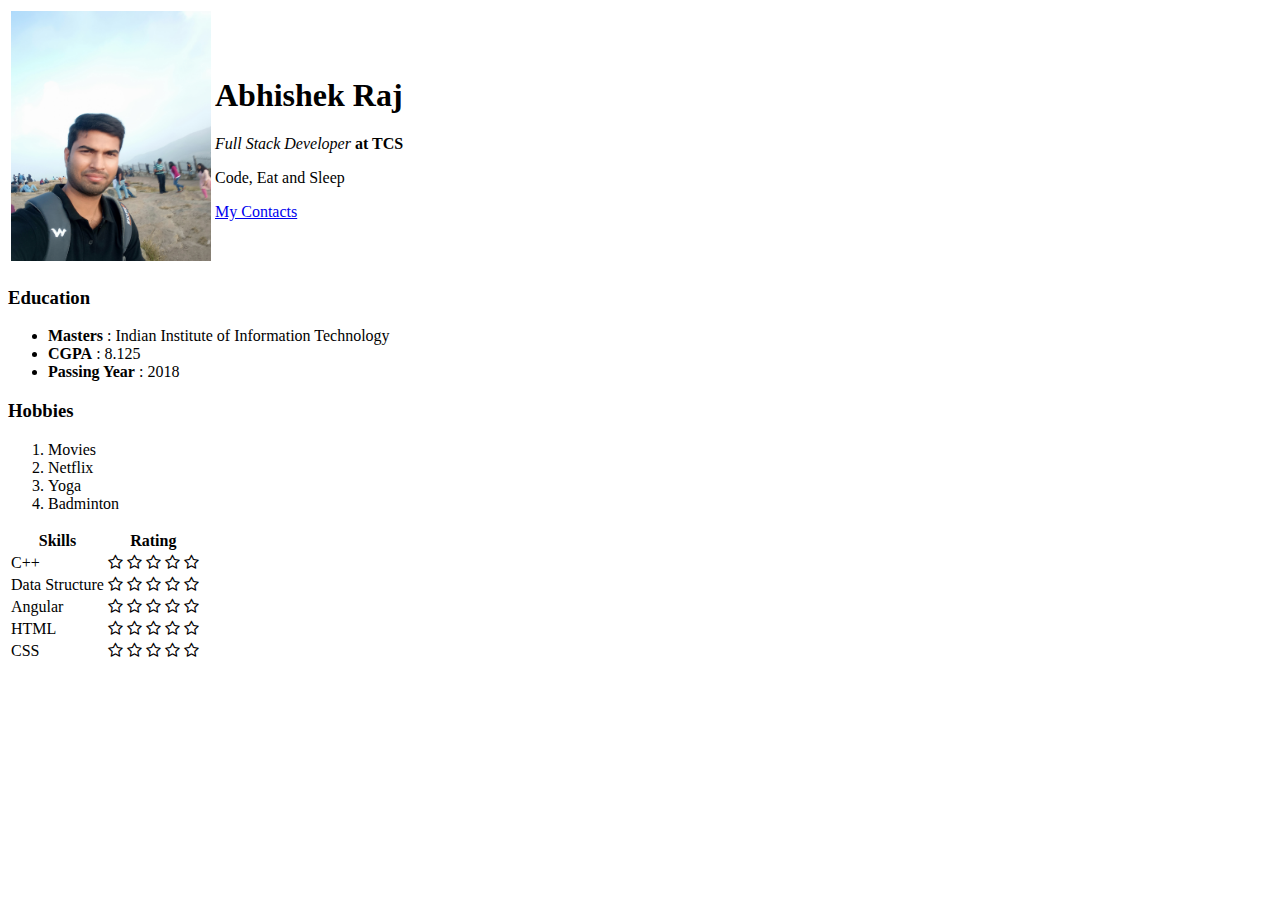
<file: index.html>
<!DOCTYPE html>
<!--[if lt IE 7]>      <html class="no-js lt-ie9 lt-ie8 lt-ie7"> <![endif]-->
<!--[if IE 7]>         <html class="no-js lt-ie9 lt-ie8"> <![endif]-->
<!--[if IE 8]>         <html class="no-js lt-ie9"> <![endif]-->
<!--[if gt IE 8]><!--> <html class="no-js"> <!--<![endif]-->
    <head>
        <meta charset="utf-8">
        <meta http-equiv="X-UA-Compatible" content="IE=edge">
        <title>Abhishek Raj personal site</title>
        <meta name="description" content="">
        <meta name="viewport" content="width=device-width, initial-scale=1">
        <link rel="stylesheet" href="">
        <link rel="stylesheet" href="https://cdnjs.cloudflare.com/ajax/libs/font-awesome/4.7.0/css/font-awesome.min.css">
    </head>
    <body>
        <!--[if lt IE 7]>
            <p class="browsehappy">You are using an <strong>outdated</strong> browser. Please <a href="#">upgrade your browser</a> to improve your experience.</p>
        <![endif]-->
        
        <table>
            <td><img src="Images/mypic.jpg" height="250" width="200" alt="Abhishek Raj profile Picture">
            </td>
            <td><h1>Abhishek Raj</h1>
                <p><em>Full Stack Developer</em><strong> at TCS</strong></p>
                <p>Code, Eat and Sleep</p>
                <a href="contact.html">My Contacts</a>
                </td>
        </table>


        <script src="" async defer></script>
        <table>
            <thead>
                <th>Skills</th>
                <th>Rating</th>
            </thead>
        
            <tbody>
                <tr>
                    <td>C++</td>
                    <td><i class="fa fa-star-o fa-1x rating-star" id="rating-1" data-rating="1" tabindex="0" aria-label="Rate as one out of 5 stars" role="radio"></i>
                        <i class="fa fa-star-o fa-1x rating-star" id="rating-2" data-rating="2" tabindex="0" aria-label="Rate as two out of 5 stars" role="radio"></i>
                        <i class="fa fa-star-o fa-1x rating-star" id="rating-3" data-rating="3" tabindex="0" aria-label="Rate as three out of 5 stars" role="radio"></i>
                        <i class="fa fa-star-o fa-1x rating-star" id="rating-4" data-rating="4" tabindex="0" aria-label="Rate as four out of 5 stars" role="radio"></i>
                        <i class="fa fa-star-o fa-1x rating-star" id="rating-5" data-rating="5" tabindex="0" aria-label="Rate as five out of 5 stars" role="radio"></i></span></td>
                </tr>
                <tr>
                    <td>Data Structure</td>
                    <td><i class="fa fa-star-o fa-1x rating-star" id="rating-1" data-rating="1" tabindex="0" aria-label="Rate as one out of 5 stars" role="radio"></i>
                        <i class="fa fa-star-o fa-1x rating-star" id="rating-2" data-rating="2" tabindex="0" aria-label="Rate as two out of 5 stars" role="radio"></i>
                        <i class="fa fa-star-o fa-1x rating-star" id="rating-3" data-rating="3" tabindex="0" aria-label="Rate as three out of 5 stars" role="radio"></i>
                        <i class="fa fa-star-o fa-1x rating-star" id="rating-4" data-rating="4" tabindex="0" aria-label="Rate as four out of 5 stars" role="radio"></i>
                        <i class="fa fa-star-o fa-1x rating-star" id="rating-5" data-rating="5" tabindex="0" aria-label="Rate as five out of 5 stars" role="radio"></i></span></td>
                </tr>
                <tr>
                    <td>Angular</td>
                    <td><i class="fa fa-star-o fa-1x rating-star" id="rating-1" data-rating="1" tabindex="0" aria-label="Rate as one out of 5 stars" role="radio"></i>
                        <i class="fa fa-star-o fa-1x rating-star" id="rating-2" data-rating="2" tabindex="0" aria-label="Rate as two out of 5 stars" role="radio"></i>
                        <i class="fa fa-star-o fa-1x rating-star" id="rating-3" data-rating="3" tabindex="0" aria-label="Rate as three out of 5 stars" role="radio"></i>
                        <i class="fa fa-star-o fa-1x rating-star" id="rating-4" data-rating="4" tabindex="0" aria-label="Rate as four out of 5 stars" role="radio"></i>
                        <i class="fa fa-star-o fa-1x rating-star" id="rating-5" data-rating="5" tabindex="0" aria-label="Rate as five out of 5 stars" role="radio"></i></span></td>
                </tr>
                <tr>
                    <td>HTML</td>
                    <td><i class="fa fa-star-o fa-1x rating-star" id="rating-1" data-rating="1" tabindex="0" aria-label="Rate as one out of 5 stars" role="radio"></i>
                        <i class="fa fa-star-o fa-1x rating-star" id="rating-2" data-rating="2" tabindex="0" aria-label="Rate as two out of 5 stars" role="radio"></i>
                        <i class="fa fa-star-o fa-1x rating-star" id="rating-3" data-rating="3" tabindex="0" aria-label="Rate as three out of 5 stars" role="radio"></i>
                        <i class="fa fa-star-o fa-1x rating-star" id="rating-4" data-rating="4" tabindex="0" aria-label="Rate as four out of 5 stars" role="radio"></i>
                        <i class="fa fa-star-o fa-1x rating-star" id="rating-5" data-rating="5" tabindex="0" aria-label="Rate as five out of 5 stars" role="radio"></i></span></td>
                </tr>
                <tr>
                    <td>CSS</td>
                    <td><i class="fa fa-star-o fa-1x rating-star" id="rating-1" data-rating="1" tabindex="0" aria-label="Rate as one out of 5 stars" role="radio"></i>
                        <i class="fa fa-star-o fa-1x rating-star" id="rating-2" data-rating="2" tabindex="0" aria-label="Rate as two out of 5 stars" role="radio"></i>
                        <i class="fa fa-star-o fa-1x rating-star" id="rating-3" data-rating="3" tabindex="0" aria-label="Rate as three out of 5 stars" role="radio"></i>
                        <i class="fa fa-star-o fa-1x rating-star" id="rating-4" data-rating="4" tabindex="0" aria-label="Rate as four out of 5 stars" role="radio"></i>
                        <i class="fa fa-star-o fa-1x rating-star" id="rating-5" data-rating="5" tabindex="0" aria-label="Rate as five out of 5 stars" role="radio"></i></span></td>
                </tr>
            </tbody>
        
        <h3>Education</h3>
            <ul>
                <li><strong>Masters</strong> : Indian Institute of Information Technology</li>
                <li><strong>CGPA</strong> : 8.125</li>
                <li><strong>Passing Year</strong> : 2018</li>
            </ul>
    
            <h3>Hobbies</h3>
            <ol>
                <li>Movies</li>
                <li>Netflix</li>
                <li>Yoga</li>
                <li>Badminton</li>
            </ol>
        

    </body>
</html>
</file>
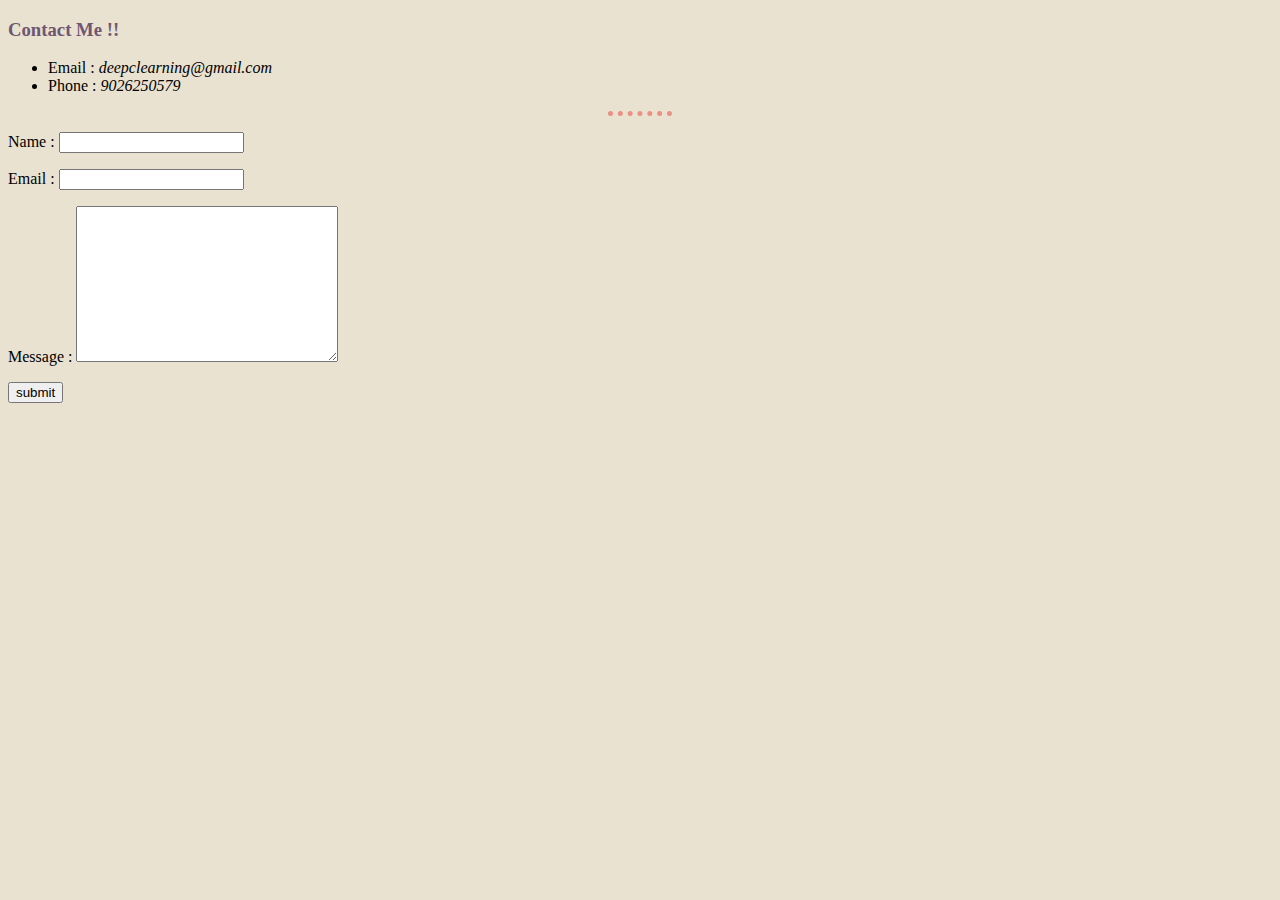
<file: contact.html>
<!DOCTYPE html>
<!--[if lt IE 7]>      <html class="no-js lt-ie9 lt-ie8 lt-ie7"> <![endif]-->
<!--[if IE 7]>         <html class="no-js lt-ie9 lt-ie8"> <![endif]-->
<!--[if IE 8]>         <html class="no-js lt-ie9"> <![endif]-->
<!--[if gt IE 8]><!--> <html class="no-js"> <!--<![endif]-->
    <head>
        <meta charset="utf-8">
        <meta http-equiv="X-UA-Compatible" content="IE=edge">
        <title>My Contact</title>
        <meta name="description" content="">
        <meta name="viewport" content="width=device-width, initial-scale=1">
        <link rel="stylesheet" href="css/style.css">
    </head>
    <body>
        <!--[if lt IE 7]>
            <p class="browsehappy">You are using an <strong>outdated</strong> browser. Please <a href="#">upgrade your browser</a> to improve your experience.</p>
        <![endif]-->
        <h3>Contact Me !!</h3>
        <ul>
            <li>Email : <em>deepclearning@gmail.com</em></li>
            <li>Phone : <em>9026250579</em> </li>
        </ul>
        <hr>
        <form action="mailto:deepclearning@gmail.com" method="POST">
            <p>Name : <input type="text" name="name"></p>
            <p>Email : <input type="email" name="email"></p> 
            <p>Message : <textarea name="message" id="" cols="30" rows="10"></textarea></p>
            <p><input type="submit" value="submit"></p>
        </form>

        <script src="" async defer></script>
    </body>
</html>
</file>
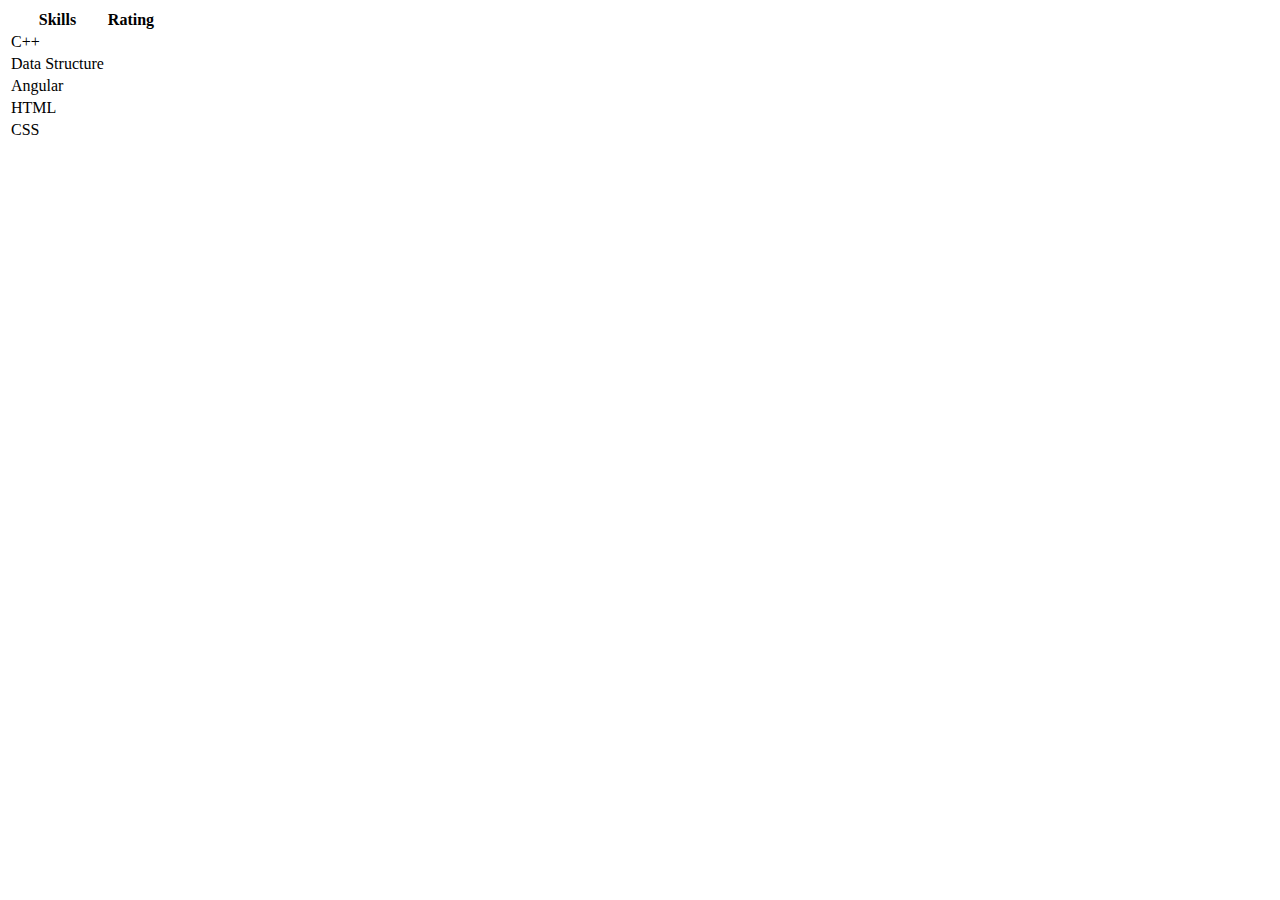
<file: skills.html>
<!DOCTYPE html>
<!--[if lt IE 7]>      <html class="no-js lt-ie9 lt-ie8 lt-ie7"> <![endif]-->
<!--[if IE 7]>         <html class="no-js lt-ie9 lt-ie8"> <![endif]-->
<!--[if IE 8]>         <html class="no-js lt-ie9"> <![endif]-->
<!--[if gt IE 8]><!--> <html class="no-js"> <!--<![endif]-->
    <head>
        <meta charset="utf-8">
        <meta http-equiv="X-UA-Compatible" content="IE=edge">
        <title></title>
        <meta name="description" content="">
        <meta name="viewport" content="width=device-width, initial-scale=1">
        <link rel="stylesheet" href="">
    </head>
    <body>
        <!--[if lt IE 7]>
            <p class="browsehappy">You are using an <strong>outdated</strong> browser. Please <a href="#">upgrade your browser</a> to improve your experience.</p>
        <![endif]-->
        
        <script src="" async defer></script>


<table>
    <thead>
        <th>Skills</th>
        <th>Rating</th>
    </thead>

    <tbody>
        <tr>
            <td>C++</td>
            <td><i class="fa fa-star-o fa-1x rating-star" id="rating-1" data-rating="1" tabindex="0" aria-label="Rate as one out of 5 stars" role="radio"></i>
                <i class="fa fa-star-o fa-1x rating-star" id="rating-2" data-rating="2" tabindex="0" aria-label="Rate as two out of 5 stars" role="radio"></i>
                <i class="fa fa-star-o fa-1x rating-star" id="rating-3" data-rating="3" tabindex="0" aria-label="Rate as three out of 5 stars" role="radio"></i>
                <i class="fa fa-star-o fa-1x rating-star" id="rating-4" data-rating="4" tabindex="0" aria-label="Rate as four out of 5 stars" role="radio"></i>
                <i class="fa fa-star-o fa-1x rating-star" id="rating-5" data-rating="5" tabindex="0" aria-label="Rate as five out of 5 stars" role="radio"></i></span></td>
        </tr>
        <tr>
            <td>Data Structure</td>
            <td><i class="fa fa-star-o fa-1x rating-star" id="rating-1" data-rating="1" tabindex="0" aria-label="Rate as one out of 5 stars" role="radio"></i>
                <i class="fa fa-star-o fa-1x rating-star" id="rating-2" data-rating="2" tabindex="0" aria-label="Rate as two out of 5 stars" role="radio"></i>
                <i class="fa fa-star-o fa-1x rating-star" id="rating-3" data-rating="3" tabindex="0" aria-label="Rate as three out of 5 stars" role="radio"></i>
                <i class="fa fa-star-o fa-1x rating-star" id="rating-4" data-rating="4" tabindex="0" aria-label="Rate as four out of 5 stars" role="radio"></i>
                <i class="fa fa-star-o fa-1x rating-star" id="rating-5" data-rating="5" tabindex="0" aria-label="Rate as five out of 5 stars" role="radio"></i></span></td>
        </tr>
        <tr>
            <td>Angular</td>
            <td><i class="fa fa-star-o fa-1x rating-star" id="rating-1" data-rating="1" tabindex="0" aria-label="Rate as one out of 5 stars" role="radio"></i>
                <i class="fa fa-star-o fa-1x rating-star" id="rating-2" data-rating="2" tabindex="0" aria-label="Rate as two out of 5 stars" role="radio"></i>
                <i class="fa fa-star-o fa-1x rating-star" id="rating-3" data-rating="3" tabindex="0" aria-label="Rate as three out of 5 stars" role="radio"></i>
                <i class="fa fa-star-o fa-1x rating-star" id="rating-4" data-rating="4" tabindex="0" aria-label="Rate as four out of 5 stars" role="radio"></i>
                <i class="fa fa-star-o fa-1x rating-star" id="rating-5" data-rating="5" tabindex="0" aria-label="Rate as five out of 5 stars" role="radio"></i></span></td>
        </tr>
        <tr>
            <td>HTML</td>
            <td><i class="fa fa-star-o fa-1x rating-star" id="rating-1" data-rating="1" tabindex="0" aria-label="Rate as one out of 5 stars" role="radio"></i>
                <i class="fa fa-star-o fa-1x rating-star" id="rating-2" data-rating="2" tabindex="0" aria-label="Rate as two out of 5 stars" role="radio"></i>
                <i class="fa fa-star-o fa-1x rating-star" id="rating-3" data-rating="3" tabindex="0" aria-label="Rate as three out of 5 stars" role="radio"></i>
                <i class="fa fa-star-o fa-1x rating-star" id="rating-4" data-rating="4" tabindex="0" aria-label="Rate as four out of 5 stars" role="radio"></i>
                <i class="fa fa-star-o fa-1x rating-star" id="rating-5" data-rating="5" tabindex="0" aria-label="Rate as five out of 5 stars" role="radio"></i></span></td>
        </tr>
        <tr>
            <td>CSS</td>
            <td><i class="fa fa-star-o fa-1x rating-star" id="rating-1" data-rating="1" tabindex="0" aria-label="Rate as one out of 5 stars" role="radio"></i>
                <i class="fa fa-star-o fa-1x rating-star" id="rating-2" data-rating="2" tabindex="0" aria-label="Rate as two out of 5 stars" role="radio"></i>
                <i class="fa fa-star-o fa-1x rating-star" id="rating-3" data-rating="3" tabindex="0" aria-label="Rate as three out of 5 stars" role="radio"></i>
                <i class="fa fa-star-o fa-1x rating-star" id="rating-4" data-rating="4" tabindex="0" aria-label="Rate as four out of 5 stars" role="radio"></i>
                <i class="fa fa-star-o fa-1x rating-star" id="rating-5" data-rating="5" tabindex="0" aria-label="Rate as five out of 5 stars" role="radio"></i></span></td>
        </tr>
    </tbody>

</table>
    </body>
</html>
</file>
<file: css/style.css>
body{
    background-color: #e9e2d0;
}
hr {
    height: 0px;
    border-style: none;
    border-top-style: dotted;
    border-width: 5px;
    border-color: #ea9085;
    width: 5%;
}

h1 {
    color: #6e5773;

}

h3 {
    color: #6e5773;
}
</file>
